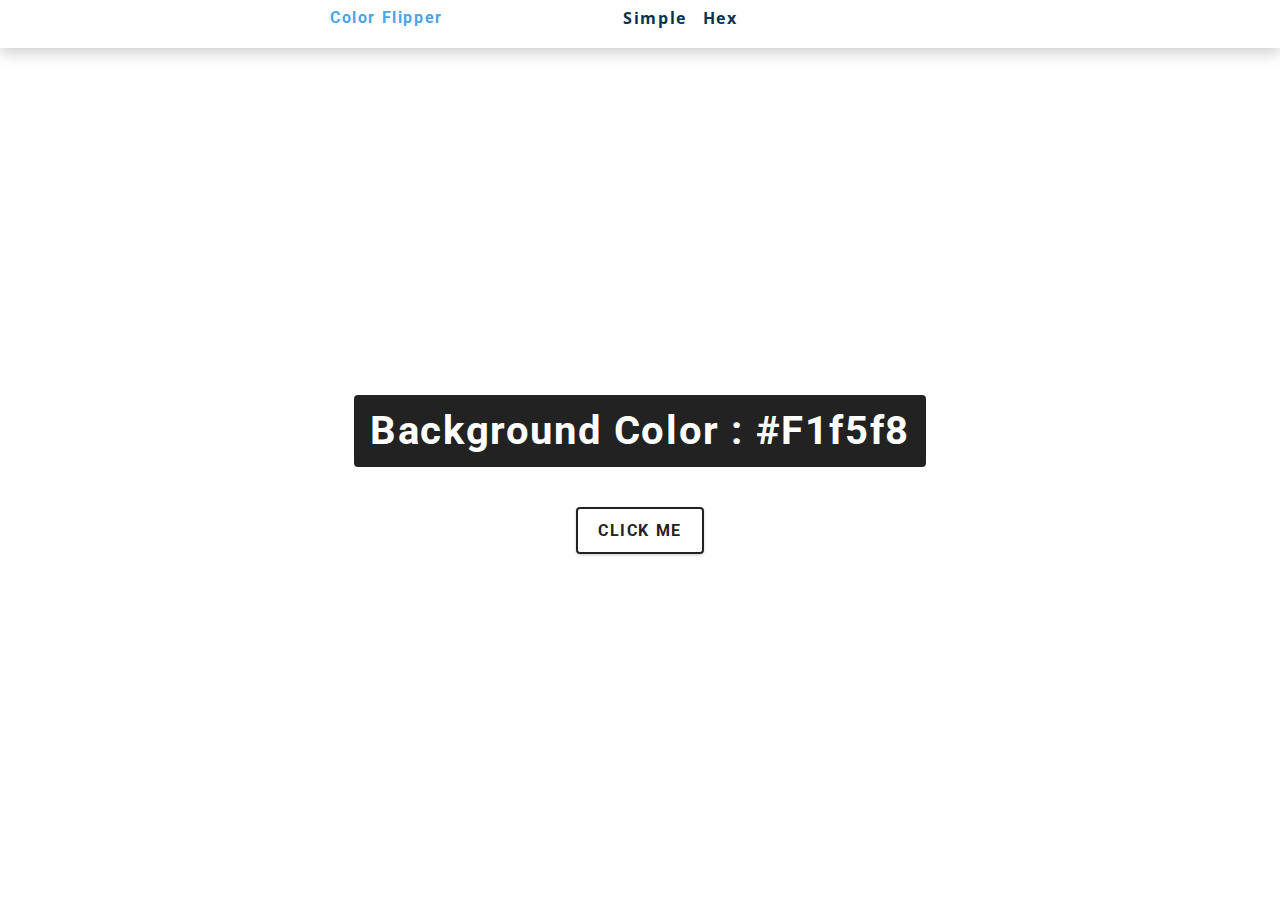
<file: index.html>
<!DOCTYPE html> 
<html lang="en">
 <head>
    <meta charset="UTF-8" />
    <meta name="viewport" content="width=device-width, initial-scale=1.0" />
    <title>Color Flipper || Simple</title>

    <!-- styles -->
    <link rel="stylesheet" href="styles.css" />
 </head>
 <body>
    <nav>
        <div class="nav-center">
            <h4>color flipper</h4>
            <ul class="nav-links">
               <li><a href="index.html">simple</a</li> 
                <li><a href="hex.html">hex</a</li>
            </ul>
        </div>
    </nav>
    <main>
        <div class="container">
            <h2>background color : <span class="color">#f1f5f8</span></h2>
            <button class="btn btn-hero" id="btn">Click me</button>
        </div>
    </main>
    <!-- javascript -->
    <script src="app.js"></script>
 </body>
</html>
</file>
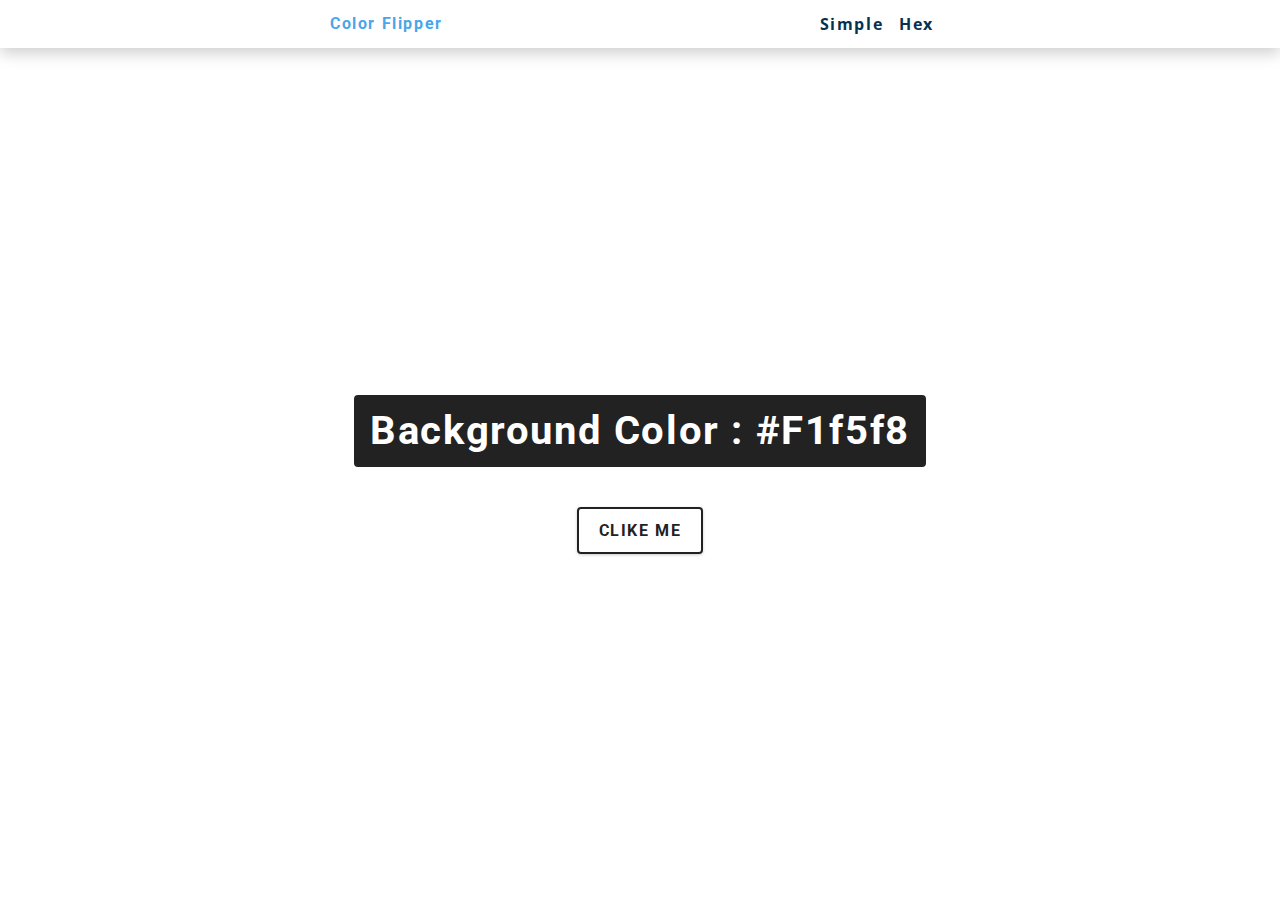
<file: hex.html>
<!DOCTYPE html>
<html lang="en">
<head>
    <meta charset="UTF-8">
    <meta name="viewport" content="width=device-width, initial-scale=1.0" />
    <title>Color Flipper || Hex</title>

    <!-- styles -->
    <link rel="stylesheet" href="styles.css" />
</head>

<body>
    <nav>
        <div class="nav-center">
            <h4>color flipper</h4>
            <ul class="nav-links">
               <li><a href="index.html">simple</a></li> 
               <li><a href="hex.html">hex</a></li>
            </ul>
        </div>
    </nav>
    <main>
        <div class="container">
            <h2>background color : <span class="color">#f1f5f8</span></h2>
            <button class="btn btn-hero" id="btn">clike me</button>
        </div>
    </main>
    <!-- javascript -->
    <script src="hex.js"></script>
</body>
</html>
</file>
<file: styles.css>
/*
========
Fonts
========
*/
@import url("https://fonts.googleapis.com/css?family=Open+Sans|Roboto:400,700&display=swap");

/*
========
Variaveis
========
*/

:root {
   /*tons escuros de cor primária */
   --clr-primary-1: hsl(205, 86%, 17%);
   --clr-primary-2: hsl(205, 77%, 27%);
   --clr-primary-3: hsl(205, 72%, 37%);
   --clr-primary-4: hsl(205, 63%, 48%);
   /* cor principal primária */
   --clr-primary-5: hsl(205, 78%, 60%);
   /* tons mais claros de cor primária */
   --clr-primary-6: hsl(205, 89%, 76%);
   --clr-primary-7: hsl(205, 90%, 76%);
   --clr-primary-8: hsl(205, 86%, 81%);
   --clr-primary-9: hsl(205, 90%, 88%);
   --clr-primary-10: hsl(205, 100%, 96%);
   /* cinza mais escuto usada para titulos */
   --clr-gray-1: hsl(209,61%, 16%);
   --clr-gray-2: hsl(211, 39%, 23%);
   --clr-gray-3: hsl(209, 34%, 30%);
   --clr-gray-4: hsl(209, 28%, 39%);
   /* cinza usado para parágrafos */
   --clr-gray-5: hsl(210, 22%, 49%);
   --clr-gray-6: hsl(209, 23%, 60%);
   --clr-gray-7: hsl(211, 27%, 70%);
   --clr-gray-8: hsl(210, 31%, 80%);
   --clr-gray-9: hsl(212, 33%, 89%);
   --clr-gray-10: hsl(210, 36%, 96%);
   --clr-white: #fff;
   --clr-red-dark: hsl(360, 67%, 44%);
   --clr-red-ligth: hsl(360, 71%, 66%);
   --clr-green-dark: hsl(125, 67%, 44%);
   --clr-green-ligth: hsl(125, 71%, 66%);
   --clr-black: #222;
   --ff-primary: "Roboto", sans-serif;
   --ff-secondary: "Open Sans", sans serif;
   --transition: all 0.3s linear;
   --spacing: 0.1rem;
   --radius: 0.25rem;
   --ligth-shadow: 0 5px 15px rgba(0, 0, 0, 0.1);
   --dark-shadow: 0 5px 15px rgba(0, 0, 0, 0.2);
   --max-width: 1170px;
   --fixed-width: 620px;
}

/*
=============
Estilo Global
=============
*/

*,
::after,
::before {
   margin: 0;
   padding: 0;
   box-sizing: border-box;
}
body {
   font-family: var(--ff-secondary);
   background: var(--clr-grey-10);
   color:var(--clr-grey-1);
   line-height: 1.5;
   font-size: 0.875rem;
}
ul {
   list-style-type: none;
}
a {
   text-decoration: none;
}
h1,
h2,
h3,
h4 {
   letter-spacing: var(--spacing);
   text-transform: capitalize;
   line-height: 1.25;
   margin-bottom: 0.75rem;
   font-family: var(--ff-primary);
}
h1 {
   font-size: 3rem;
}
h2 {
   font-size: 2rem;
}
h3 {
   font-size: 1.25rem;
}
h4 {
   font-size: 0.875rem;
}
p {
   margin-bottom: 1.25rem;
   color: var(--clr-grey-5);
}
@media screen and (min-width: 800px) {
   h1 {
      font-size: 4rem;
   }
   h2 {
      font-size: 2.5rem;
   }
   h3 {
      font-size: 1.75rem;
   }
   h4 {
      font-size: 1rem;
   }
   body {
      font-size: 1rem;
   }
   h1,
   h2,
   h3,
   h4 {
      line-height: 1;
   }
}
/* Classes global */

/* seção */
.section {
   padding: 5rem 0;
}

.section-center {
   width: 90vw;
   margin: 0 auto;
   max-width: 1170px;
}
@media screen and (min-width: 992px) {
   .section-center {
      width: 95vw;
   }
}
main {
   min-height: 100vh;
   display: grid;
   place-items: center;
}


/*
=========
Navegação
=========
*/

nav {
   background: var (--clr-white);
   height: 3rem;
   display: grid;
   align-items: center;
   box-shadow: var(--dark-shadow);
}
.nav-center {
   width: 90vw;
   max-width:  var(--fixed-width);
   margin: 0 auto;
   display: flex;
   align-items: center;
   justify-content: space-between;
}
.nav-center h4 {
   margin-bottom: 0;
   color: var(--clr-primary-5);
}
.nav-links {
   display: flex;
}
nav a {
   text-transform: capitalize;
   font-weight: 700;
   font-size: 1rem;
   color: var(--clr-primary-1);
   letter-spacing: var(--spacing);
   margin-right: 1rem;
}
nav a:hover {
   color: var(--clr-primary-5);
}
/*
=============
Container
============
*/
main {
   min-height: calc(100vh - 3rem);
   display: grid;
   place-items: center;
}
.container {
   text-align: center;
}
.container h2 {
   background: var(--clr-black);
   color: var(--clr-white);
   padding: 1rem;
   border-radius: var(--radius);
   margin-bottom: 2.5rem;
}
.color {
   color: var(--ff-primary-5);
}
.btn-hero {
   font-family: var(--ff-primary);
   text-transform: uppercase;
   background: transparent;
   color: var(--clr-black);
   letter-spacing: var(--spacing);
   display: inline-block;
   font-weight:  700;
   transition: var(--transition);
   border: 2px solid var(--clr-black);
   cursor: pointer;
   box-shadow: 0 1px 3px rgba(0, 0, 0, 0.2);
   border-radius: var(--radius);
   font-size: 1rem;
   padding: 0.75rem 1.25rem;
}
.btn-hero:hover {
   color: var(--clr-white);
   background: var(--clr-black);
}
</file>
